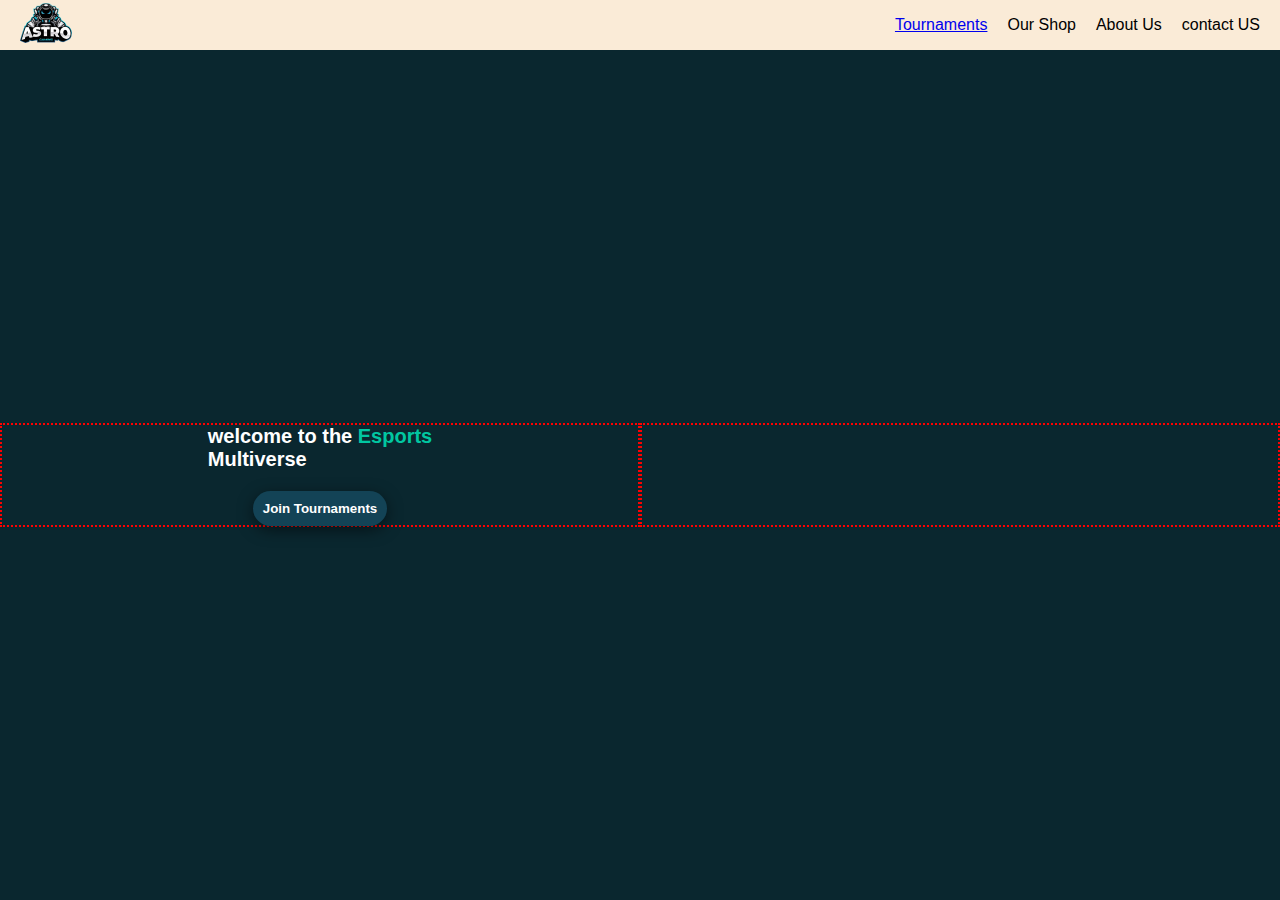
<file: index.html>
<!DOCTYPE html>
<html lang="en">
<head>
    <meta charset="UTF-8">
    <meta name="viewport" content="width=device-width, initial-scale=1.0">
    <title>E sports</title>

    <link rel="stylesheet" href="css/indexCss.css">

</head>
<body>
    <!-- header of this web page -->
   <header>
       <nav>
        <!-- logo image -->
        <div id="logo_image">
            <img src="images/astro_img.png" alt="logo image">
        </div>
        <div id="different_pages">
            <ul>
                <li><a href="./tournaments.html">Tournaments</a></li>
                <li>Our Shop</li>
                <li>About Us</li>
                <li>contact US</li>
            </ul>
        </div>
       </nav>
   </header>
 <!-- main content here -->

<div class="main_cntainer_content">
    <div>
      <p>welcome to the <span style="color: #01c7a1;">Esports</span> <br> Multiverse</p>
    <Button class="join_tournaments_btn">Join Tournaments</Button>
    </div>
    <div></div>
</div>



</body>
</html>
</file>
<file: css/indexCss.css>
*{
    margin: 0;
    padding: 0;
    font-family: 'Gill Sans', 'Gill Sans MT', Calibri, 'Trebuchet MS', sans-serif;
  }

  /* Sets Full Height for html and body: */
  /* By default, the <html> and <body> elements
   only take up as much height as their content requires */
  html, body {
    height: 100%;
    background-color: #0a272f;
  }
  body {
    display: flex;
    flex-direction: column;
  }
  /* top tool bar here */
  nav{
    padding: 20px;
    height: 10px;
    display: flex;
    justify-content: space-between;
    align-items: center;
    background-color: antiquewhite;
  }
  #different_pages > ul{
    display: flex;
    justify-content: space-around;
    gap: 20px;
  }
  #different_pages > ul > li{
    list-style-type: none;
  }
  #different_pages > ul > li:hover{
    color: brown;
  }

  /* main contennt here */
 .main_cntainer_content{
   flex-grow: 1;
   /* When you apply flex-grow: 1; to a flex item, you're instructing
   it to take up any available extra space in the flex container proportionally
   relative to other flex items that also have a flex-grow value set. */
    display: flex;
    align-items: center;
 }
 .main_cntainer_content > div{
  width: 100px;
  height: 100px;
  flex-grow: 1;
  border: 2px dotted red;
  display: flex;
  justify-content: center;
  align-items: center;
  flex-direction: column;
 }
 .main_cntainer_content > div >p{
  color: white;
  align-items: center;
  font-weight: bold;
  font-size: 20px;
 }
 .join_tournaments_btn{
  color: white;
  background-color: #134356;
  padding: 10px;
  border-radius: 20px;
  border: none;
  font-weight: bold;
  margin-top: 20px;
  cursor: pointer;
  box-shadow: 0 4px 15px rgba(0, 0, 0, 0.5); /* Shadow effect */
  }
</file>
